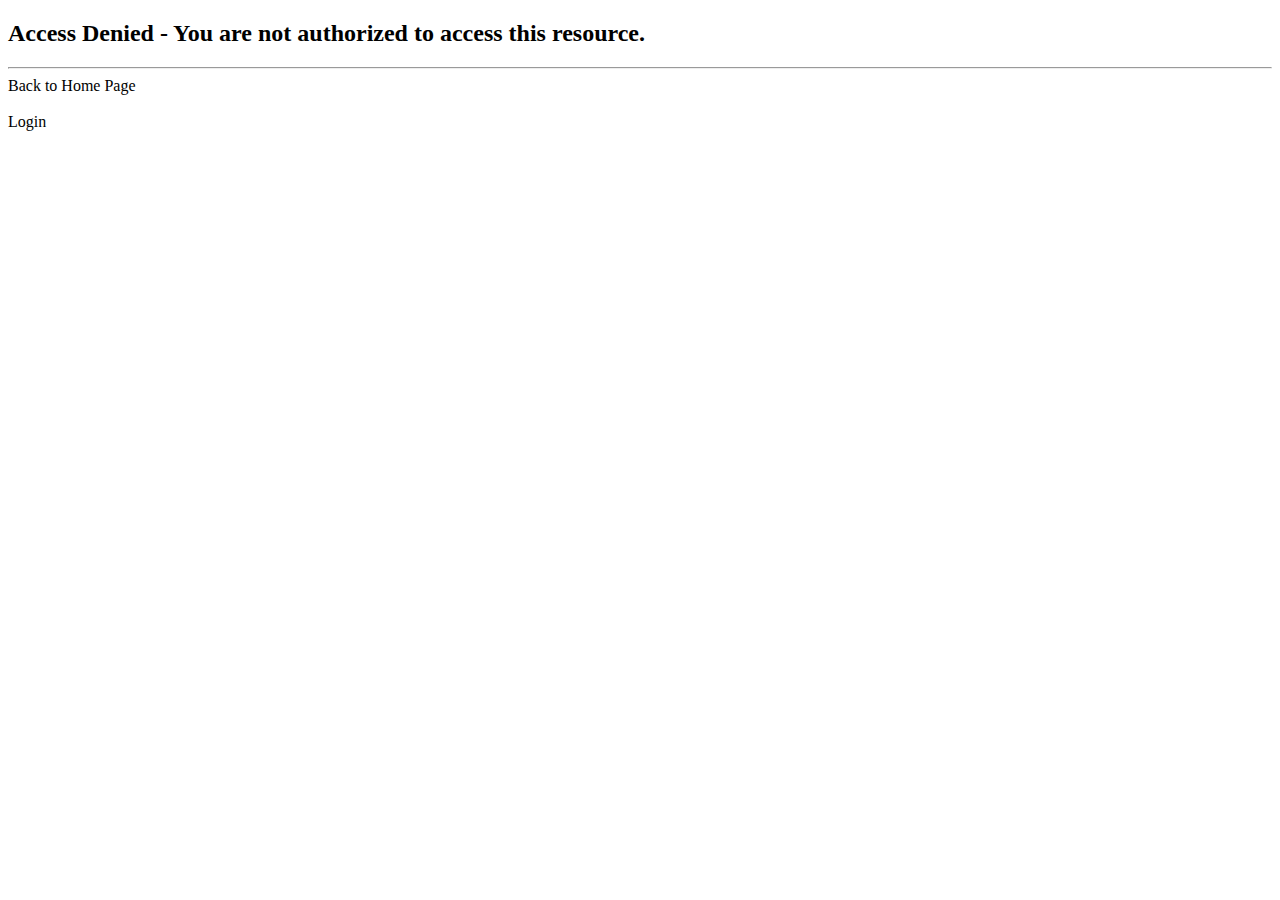
<file: src/main/resources/templates/access-denied.html>
<!DOCTYPE html>
<html xmlns:th="http://www.thymeleaf.org">

<head>
	<title>Coffee Shop</title>
	
	<!-- Required meta tags -->
    <meta charset="utf-8">
    <meta name="viewport" content="width=device-width, initial-scale=1">

    <!-- Bootstrap CSS -->
    <link href="https://cdn.jsdelivr.net/npm/bootstrap@5.0.1/dist/css/bootstrap.min.css" rel="stylesheet" integrity="sha384-+0n0xVW2eSR5OomGNYDnhzAbDsOXxcvSN1TPprVMTNDbiYZCxYbOOl7+AMvyTG2x" crossorigin="anonymous">

	
</head>

<body>

	<h2>Access Denied - You are not authorized to access this resource.</h2>

	<hr>
	
	<a class="btn" th:href="@{/}">Back to Home Page</a>
	<br><br>
	<a class="btn" th:href="@{/showMyLoginPage}">Login</a>
	
</body>

</html>
</file>
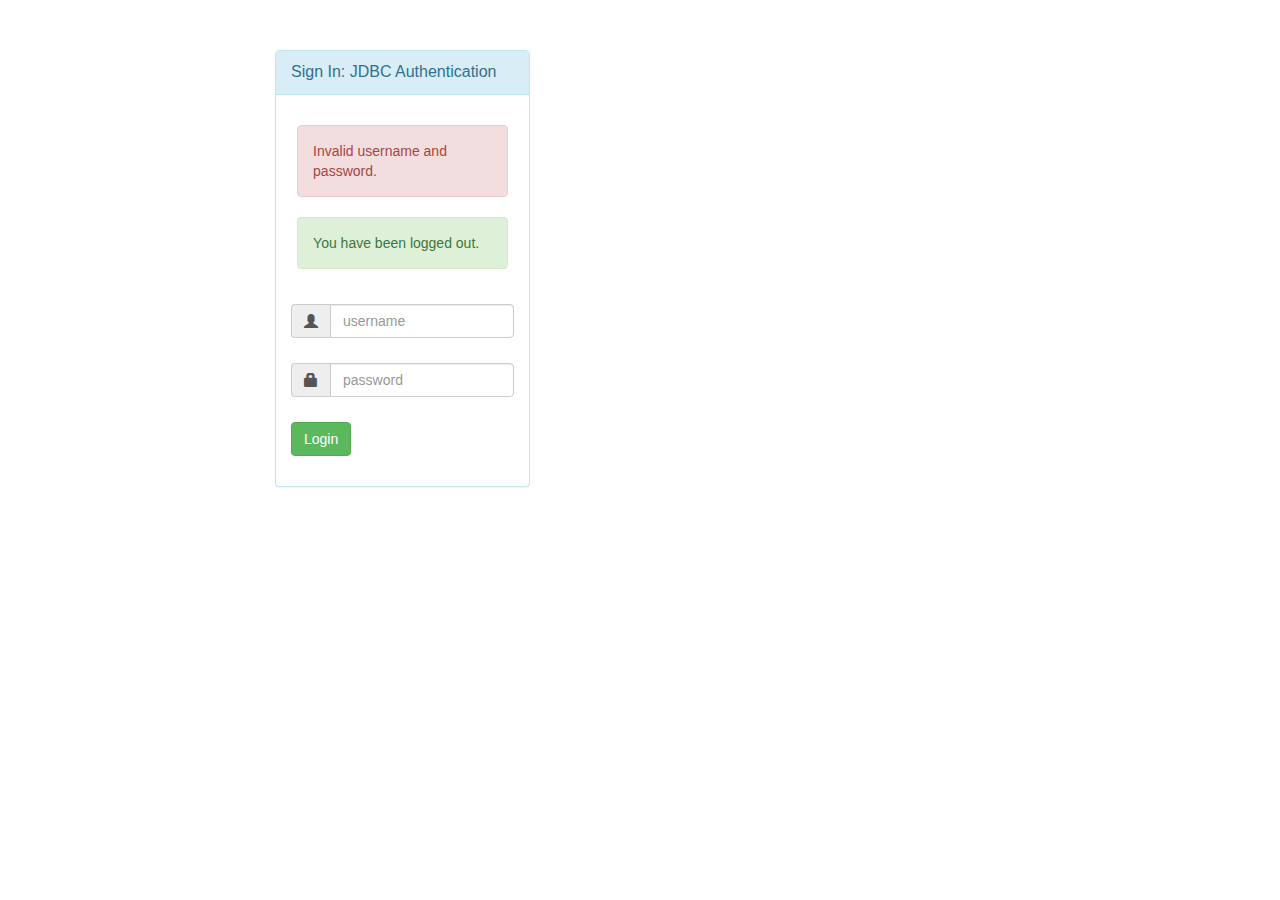
<file: src/main/resources/templates/login-page.html>
<!DOCTYPE html>
<html xmlns:th="http://www.thymeleaf.org">

<head>
	
	<title>Login Page</title>
	<meta charset="utf-8">
	<meta name="viewport" content="width=device-width, initial-scale=1, shrink-to-fit=no">
	
	<!-- Reference Bootstrap files -->
	<link rel="stylesheet"
		 href="https://maxcdn.bootstrapcdn.com/bootstrap/3.3.7/css/bootstrap.min.css">
	
	<script src="https://ajax.googleapis.com/ajax/libs/jquery/3.2.0/jquery.min.js"></script>
	
	<script	src="https://maxcdn.bootstrapcdn.com/bootstrap/3.3.7/js/bootstrap.min.js"></script>

</head>

<body>

	<div class="container">
		
		<div id="loginbox" style="margin-top: 50px;"
			class="mainbox col-md-3 col-md-offset-2 col-sm-6 col-sm-offset-2">
			
			<div class="panel panel-info">

				<div class="panel-heading">
					<div class="panel-title">Sign In: JDBC Authentication</div>
				</div>

				<div style="padding-top: 30px" class="panel-body">

					<!-- Login Form -->
					<form th:action="@{/authenticateTheUser}" 
						  method="POST" class="form-horizontal">

					    <!-- Place for messages: error, alert etc ... -->
					    <div class="form-group">
					        <div class="col-xs-15">
					            <div>
								
									<!-- Check for login error -->
								
									<div th:if="${param.error}">
										
										<div class="alert alert-danger col-xs-offset-1 col-xs-10">
											Invalid username and password.
										</div>
		
									</div>
										
									<!-- Check for logout -->

									<div th:if="${param.logout}">
										            
										<div class="alert alert-success col-xs-offset-1 col-xs-10">
											You have been logged out.
										</div>
								    
									</div>
									
					            </div>
					        </div>
					    </div>

						<!-- User name -->
						<div style="margin-bottom: 25px" class="input-group">
							<span class="input-group-addon"><i class="glyphicon glyphicon-user"></i></span> 
							
							<input type="text" name="username" placeholder="username" class="form-control">
						</div>

						<!-- Password -->
						<div style="margin-bottom: 25px" class="input-group">
							<span class="input-group-addon"><i class="glyphicon glyphicon-lock"></i></span> 
							
							<input type="password" name="password" placeholder="password" class="form-control" >
						</div>

						<!-- Login/Submit Button -->
						<div style="margin-top: 10px" class="form-group">						
							<div class="col-sm-6 controls">
								<button type="submit" class="btn btn-success">Login</button>
							</div>
						</div>
						
					</form>

				</div>

			</div>

		</div>

	</div>

</body>
</html>
</file>
